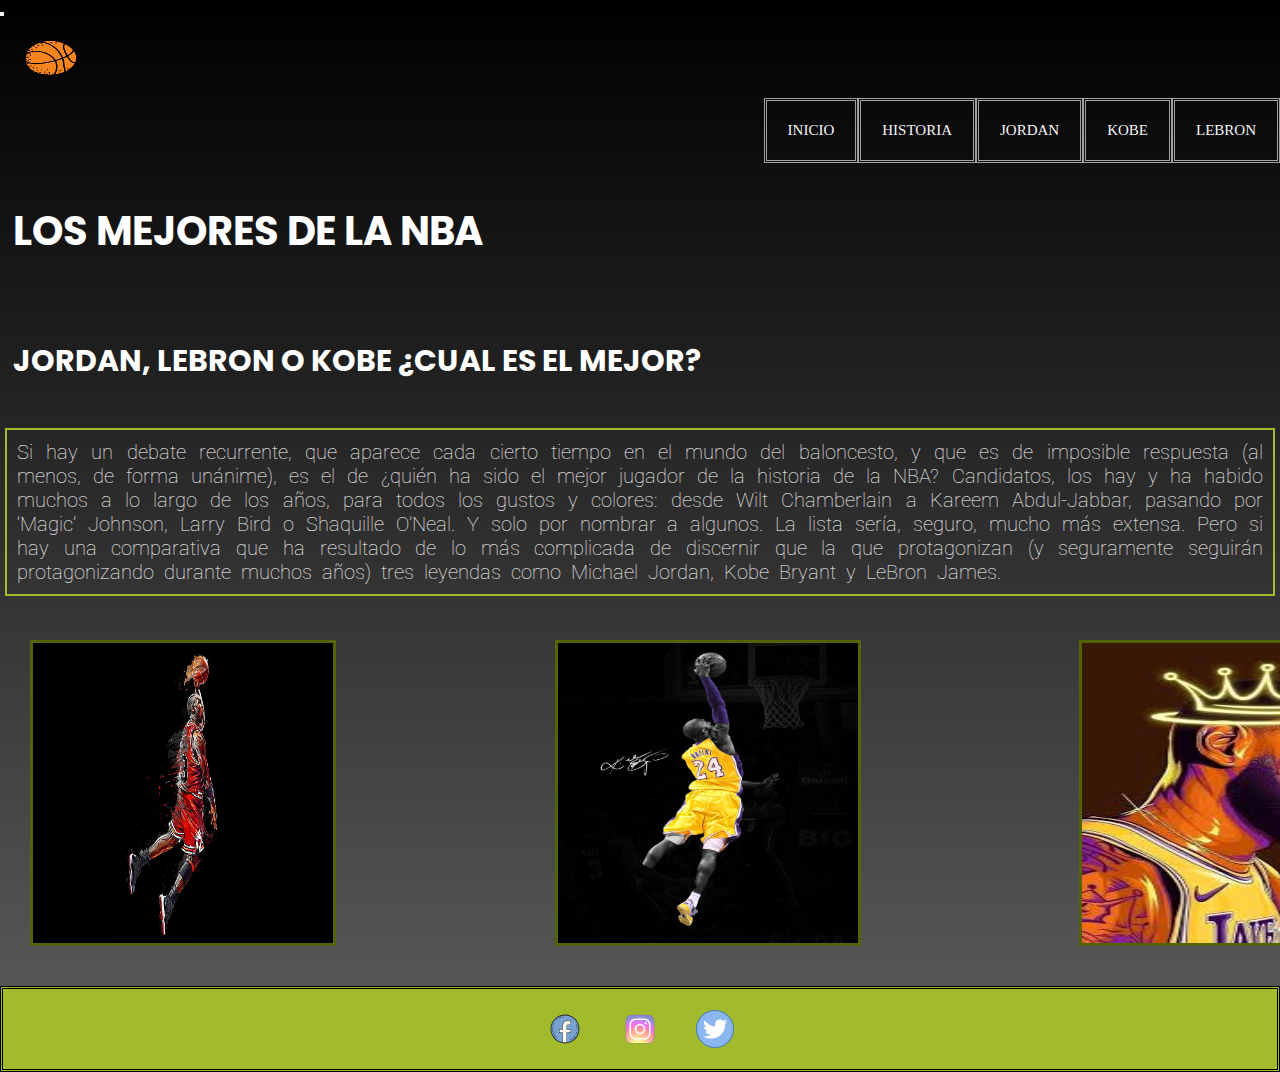
<file: proyectoMiguel/index.html>
<!DOCTYPE html>
<html lang="en">
<head>
    <meta charset="UTF-8">
    <meta http-equiv="X-UA-Compatible" content="IE=edge">
    <meta name="viewport" content="width=device-width, initial-scale=1.0">
    <meta name="description" content="Obseva las comparaciones entre los tres jugadores mas grandes que ha tenido el baloncesto estado unidense, algunos de sus logros y comparaciones"> 
    <meta name="keywords" content="NBA, lebron James,Michael Jordan, Kobe Brytan, Baloncesto,Mejor jugador,">
    <link href="https://cdn.jsdelivr.net/npm/bootstrap@5.3.0-alpha3/dist/css/bootstrap.min.css" rel="stylesheet" integrity="sha384-KK94CHFLLe+nY2dmCWGMq91rCGa5gtU4mk92HdvYe+M/SXH301p5ILy+dN9+nJOZ" crossorigin="anonymous">
    <link rel="stylesheet" href="./estilos/sass.css">
    <title>Legado NBA</title>
</head>
<body>
    <header>
        <nav class="navbar navbar-expand-lg navbar-light bg-light">
            <div class="container-fluid">
                <button class="navbar-toggler" type="button" data-bs-toggle="collapse"
                    data-bs-target="#navbarTogglerDemo03" aria-controls="navbarTogglerDemo03" aria-expanded="false"
                    aria-label="Toggle navigation">
                    <span class="navbar-toggler-icon"></span>
                </button>
                <a class="navbar-brand" href="#">
                    <img src="./imagenes/iconoBaloncesto.png" alt="" width="60" height="40">
                </a>
                <div class="collapse navbar-collapse" id="navbarTogglerDemo03">
                    <ul class="navbar-nav me-auto mb-2 mb-lg-0">
                        <li class="nav-item">
                            <a class="nav-link active" aria-current="page" href="./index.html">INICIO</a>
                        </li>
                        <li class="nav-item">
                            <a class="nav-link active" aria-current="page" href="./secciones/historia.html">HISTORIA</a>
                        </li>
                        <li class="nav-item">
                            <a class="nav-link active" aria-current="page" href="./secciones/jordan.html">JORDAN</a>
                        </li>
                        <li class="nav-item">
                            <a class="nav-link active" aria-current="page"
                                href="./secciones/kobe.html">KOBE</a>
                        </li>
                        <li class="nav-item">
                            <a class="nav-link active" aria-current="page" href="./secciones/lebron.html"> LEBRON</a>
                        </li>
                    </ul>
                </div>
            </div>
        </nav>
    </header>
    <main>
        <h1> LOS MEJORES DE LA NBA</h1> 
        <section>
            <h2>JORDAN, LEBRON O KOBE ¿CUAL ES EL MEJOR?</h2>
            <P class="texto">
            Si hay un debate recurrente, que aparece cada cierto tiempo en el mundo del baloncesto, y que es de imposible respuesta (al menos, de forma unánime), es el de ¿quién ha sido el mejor jugador de la historia de la NBA?
Candidatos, los hay y ha habido muchos a lo largo de los años, para todos los gustos y colores: desde Wilt Chamberlain a Kareem Abdul-Jabbar, pasando por ‘Magic’ Johnson, Larry Bird o Shaquille O’Neal.
Y solo por nombrar a algunos. La lista sería, seguro, mucho más extensa.
Pero si hay una comparativa que ha resultado de lo más complicada de discernir que la que protagonizan (y seguramente seguirán protagonizando durante muchos años) tres leyendas como Michael Jordan, Kobe Bryant y LeBron James.
            </p>
            <div class="imagenesLeyendas">
                
                <img class="leyendas" src="./imagenes/JordanLeyendas.jpg" alt="Michael Jordan con su particular forma de ataque al aro">
                <img class="leyendas" src="./imagenes/KobeLeyendas.jpg" alt="Kobe clavando el balon sobre lebron James">
                <img class="leyendas" src="./imagenes/LebronLeyendas.jpg" alt="Lebron James Sonrriendo con su uniforme de los lakers">
            </div>
        </section>
    </main>
        <footer>
            <div class="redes">
                <a target="_blank" href="https://web.facebook.com/miguel.montoya.188"><img src="./imagenes/faceboook.svg" alt="logo de facebook color negro "></a>
                <a target="_blank" href="https://www.instagram.com/miguelmontoyad/"><img src="./imagenes/instagram.svg" alt="logo original de la red social instagram"></a>
                <a target="_blank" href="https://twitter.com/MiguelM_AD"><img src="./imagenes/twiter.png" alt="logo original de la red social twiter"></a>
            </div>
        </footer>
    <script src="https://cdn.jsdelivr.net/npm/bootstrap@5.3.0-alpha3/dist/js/bootstrap.bundle.min.js" integrity="sha384-ENjdO4Dr2bkBIFxQpeoTz1HIcje39Wm4jDKdf19U8gI4ddQ3GYNS7NTKfAdVQSZe" crossorigin="anonymous"></script>
</body>
</html>
</file>
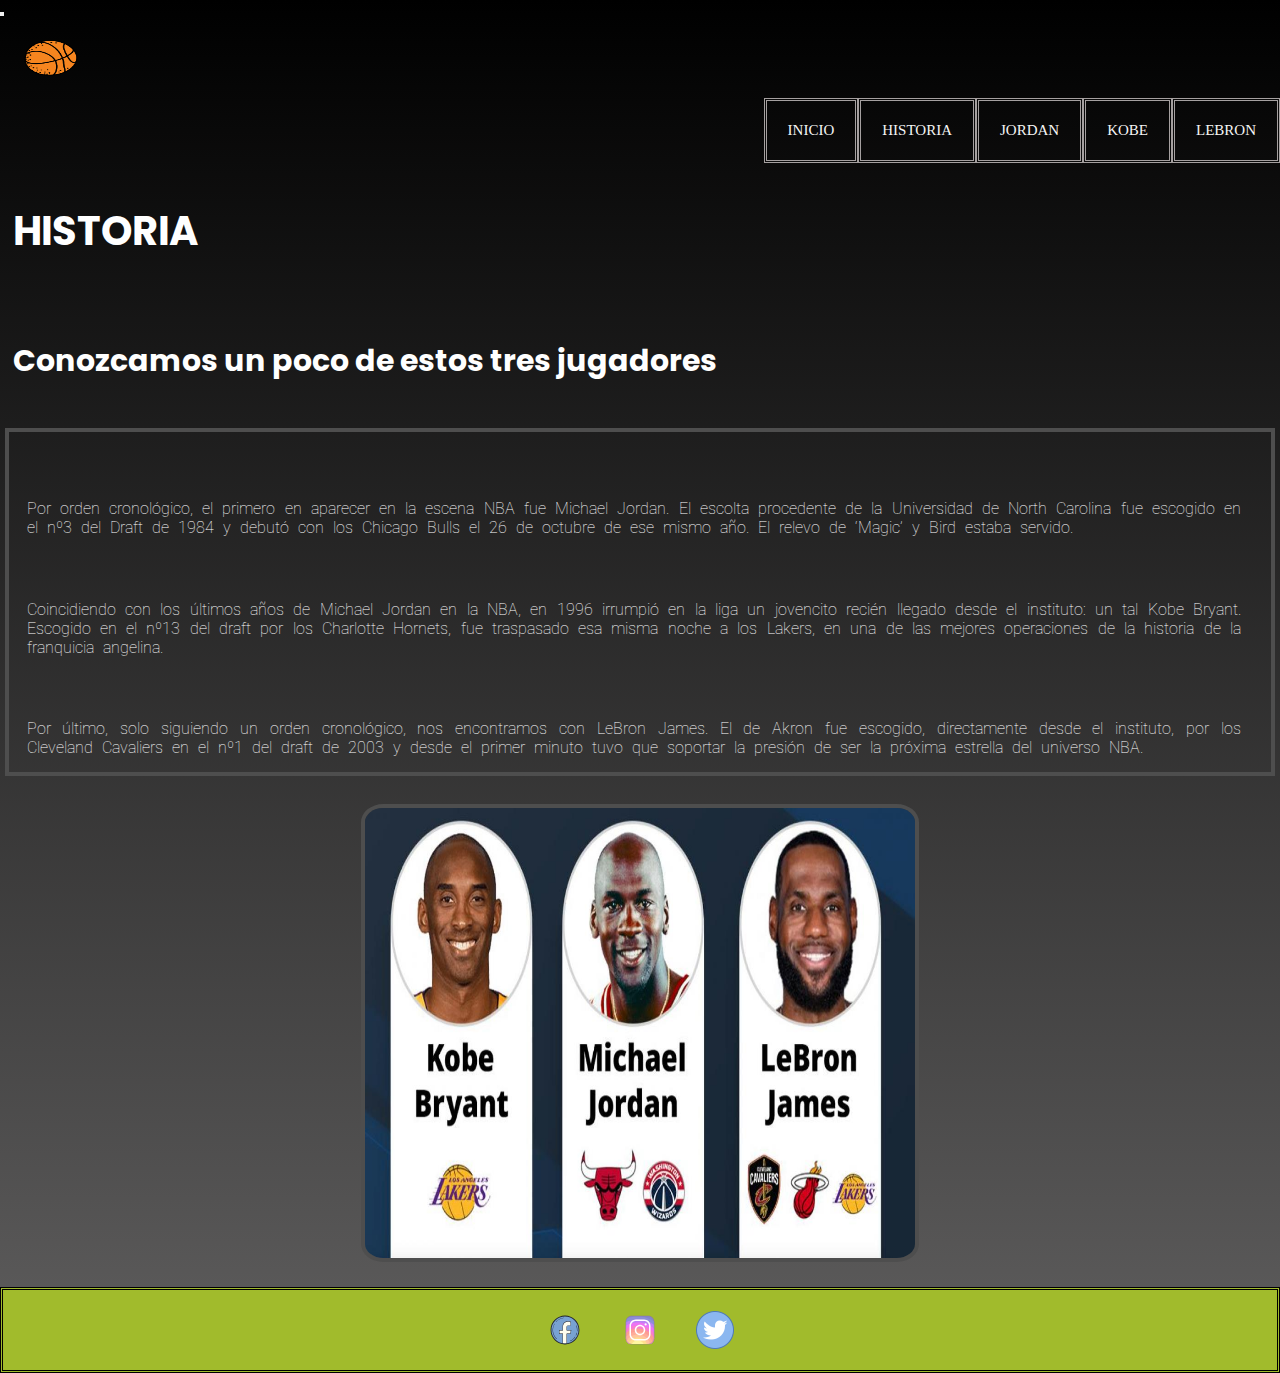
<file: proyectoMiguel/secciones/historia.html>
<!DOCTYPE html>
<html lang="en">
<head>
    <meta charset="UTF-8">
    <meta http-equiv="X-UA-Compatible" content="IE=edge">
    <meta name="viewport" content="width=device-width, initial-scale=1.0">
    <meta name="description" content="Algunas comparaciones de estros tres grandes jugadores de baloncesto NBA"> 
    <meta name="keywords" content="NBA, lebron James,Michael Jordan, Kobe Brytan, Baloncesto,Mejor jugador, comparacion, titulos, equipos,">
    <link href="https://cdn.jsdelivr.net/npm/bootstrap@5.0.2/dist/css/bootstrap.min.css" rel="stylesheet" integrity="sha384-EVSTQN3/azprG1Anm3QDgpJLIm9Nao0Yz1ztcQTwFspd3yD65VohhpuuCOmLASjC" crossorigin="anonymous">
    <link rel="stylesheet" href= "../estilos/sass.css">
    <title>Historia</title>
</head>
<body>
    <header>
        <nav class="navbar navbar-expand-lg navbar-light bg-light">
            <div class="container-fluid">
                <button class="navbar-toggler" type="button" data-bs-toggle="collapse"
                    data-bs-target="#navbarTogglerDemo03" aria-controls="navbarTogglerDemo03" aria-expanded="false"
                    aria-label="Toggle navigation">
                    <span class="navbar-toggler-icon"></span>
                </button>
                <a class="navbar-brand" href="#">
                    <img src="../imagenes/iconoBaloncesto.png" alt="" width="60" height="40">
                </a>
                <div class="collapse navbar-collapse" id="navbarTogglerDemo03">
                    <ul class="navbar-nav me-auto mb-2 mb-lg-0">
                        <li class="nav-item">
                            <a class="nav-link active" aria-current="page" href="../index.html">INICIO</a>
                        </li>
                        <li class="nav-item">
                            <a class="nav-link active" aria-current="page" href="./historia.html">HISTORIA</a>
                        </li>
                        <li class="nav-item">
                            <a class="nav-link active" aria-current="page" href="./jordan.html">JORDAN</a>
                        </li>
                        <li class="nav-item">
                            <a class="nav-link active" aria-current="page"
                                href="./kobe.html">KOBE</a>
                        </li>
                        <li class="nav-item">
                            <a class="nav-link active" aria-current="page" href="./lebron.html">
                            LEBRON</a>
                        </li>
                    </ul>
                </div>
            </div>
        </nav>
    </header>
        <main>
            <h1>HISTORIA</h1>
            <section>
                <h2>Conozcamos un poco de estos tres jugadores</h2>
            <section class="texto1">
                <p> Por orden cronológico, el primero en aparecer en la escena NBA fue Michael Jordan. El escolta procedente de la Universidad de North Carolina fue escogido en el nº3 del Draft de 1984 y debutó con los Chicago Bulls el 26 de octubre de ese mismo año. El relevo de ‘Magic’ y Bird estaba servido.</p>
                <p> Coincidiendo con los últimos años de Michael Jordan en la NBA, en 1996 irrumpió en la liga un jovencito recién llegado desde el instituto: un tal Kobe Bryant. Escogido en el nº13 del draft por los Charlotte Hornets, fue traspasado esa misma noche a los Lakers, en una de las mejores operaciones de la historia de la franquicia angelina.</p>
                <p> Por último, solo siguiendo un orden cronológico, nos encontramos con LeBron James. El de Akron fue escogido, directamente desde el instituto, por los Cleveland Cavaliers en el nº1 del draft de 2003 y desde el primer minuto tuvo que soportar la presión de ser la próxima estrella del universo NBA.</p>
            </section>
            <div class="imagenHistoria">
                <img class="equipo" src="../imagenes/equipos.jpeg" alt="muestra los equipos en donde jugo kobe bryant, michael jordan y lebron">
            </div>
        </main>
        <footer>
            <div class="redes">
                <a target="_blank" href="https://web.facebook.com/miguel.montoya.188"><img src="../imagenes/faceboook.svg" alt="logo de facebook color negro "></a>
                <a target="_blank" href="https://www.instagram.com/miguelmontoyad/"><img src="../imagenes/instagram.svg" alt="logo original de la red social instagram"></a>
                <a target="_blank" href="https://twitter.com/MiguelM_AD"><img src="../imagenes/twiter.png" alt="logo original de la red social twiter"></a>
                
            </div>
        </footer>
        <script src="https://cdn.jsdelivr.net/npm/bootstrap@5.3.0-alpha3/dist/js/bootstrap.bundle.min.js" integrity="sha384-ENjdO4Dr2bkBIFxQpeoTz1HIcje39Wm4jDKdf19U8gI4ddQ3GYNS7NTKfAdVQSZe" crossorigin="anonymous"></script>

</body>
</html>
</file>
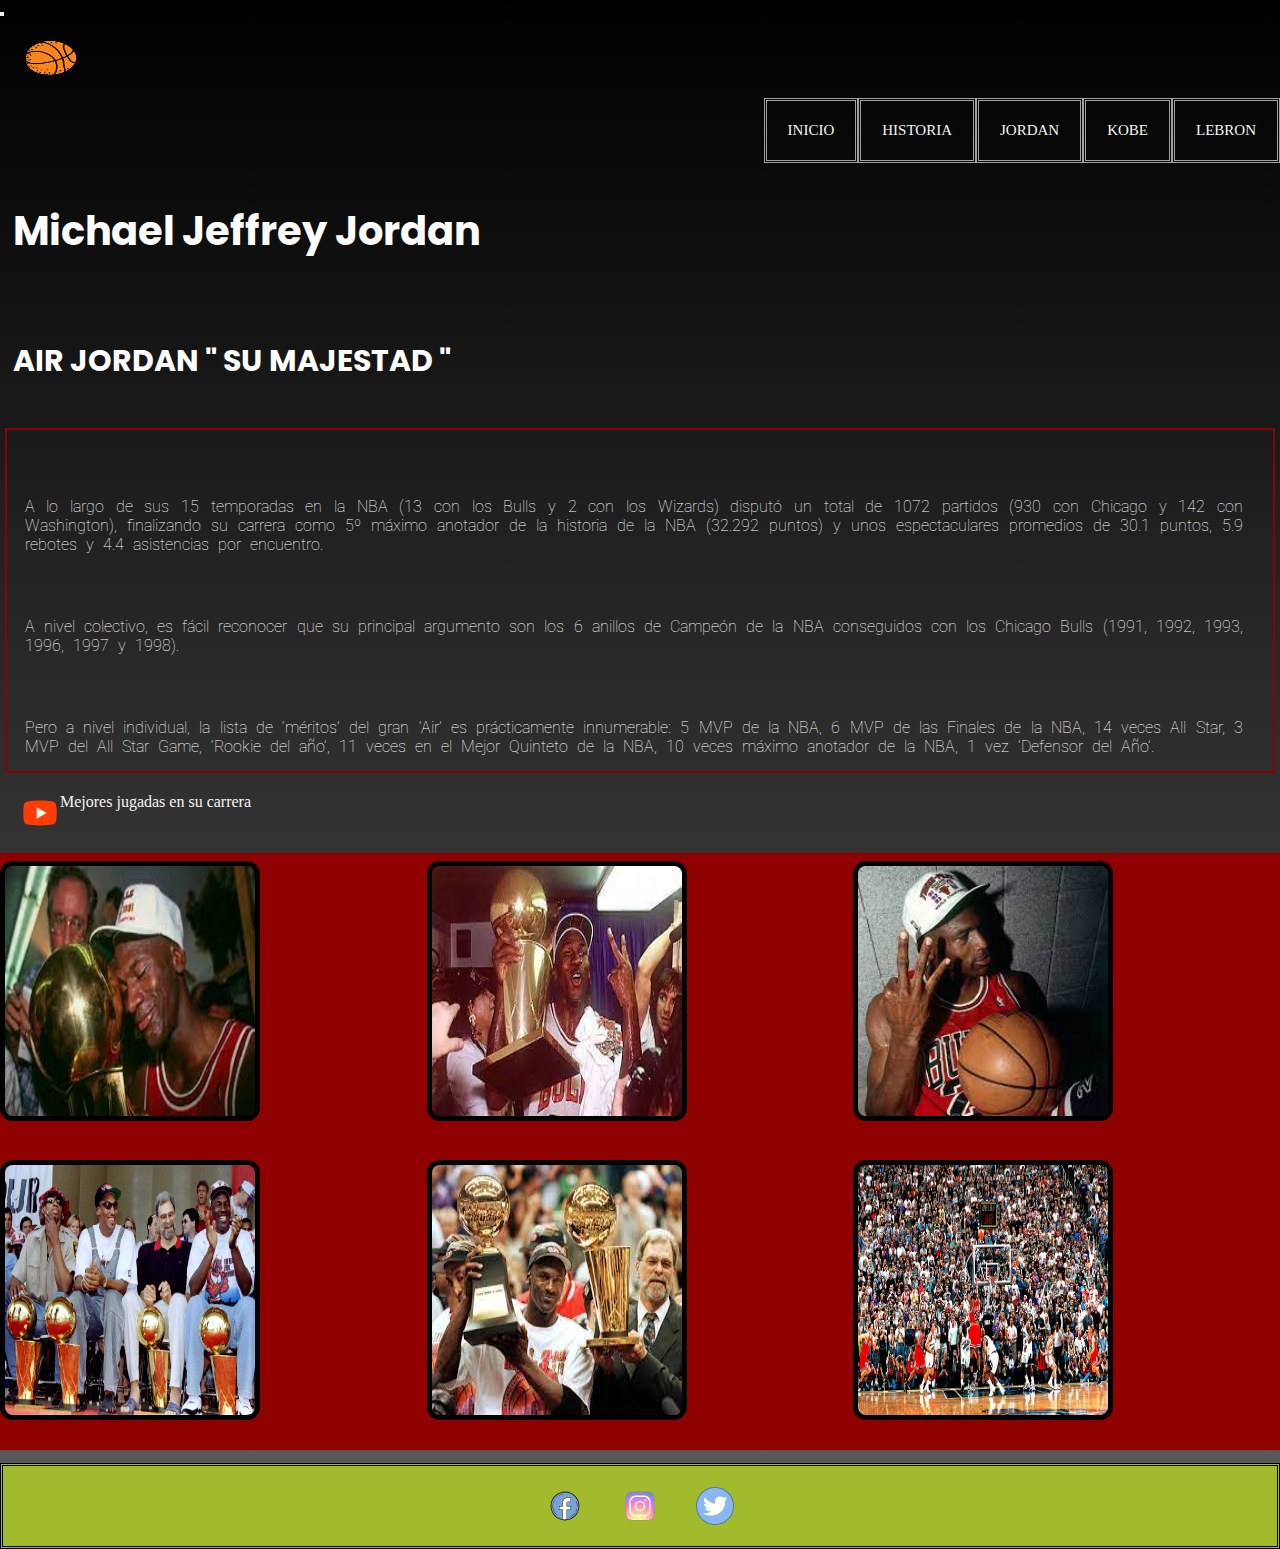
<file: proyectoMiguel/secciones/jordan.html>
<!DOCTYPE html>
<html lang="en">
<head>
    <meta charset="UTF-8">
    <meta http-equiv="X-UA-Compatible" content="IE=edge">
    <meta name="viewport" content="width=device-width, initial-scale=1.0">
    <meta name="description" content="para las anteriroes generaciones el mejor jugador de baloncesto debido a su gran mentalidad y sus triunfos consecutivos en un mismo equipo"> 
    <meta name="keywords" content="NBA, michael jordan,goat, campeonatos, chicago,bulls,Baloncesto,Mejor jugador,">
    <link href="https://cdn.jsdelivr.net/npm/bootstrap@5.0.2/dist/css/bootstrap.min.css" rel="stylesheet" integrity="sha384-EVSTQN3/azprG1Anm3QDgpJLIm9Nao0Yz1ztcQTwFspd3yD65VohhpuuCOmLASjC" crossorigin="anonymous">
    <link rel="stylesheet" href= "../estilos/sass.css">
    <title>Michael Jordan</title>
</head>
<body>
    <header>
        <nav class="navbar navbar-expand-lg navbar-light bg-light">
            <div class="container-fluid">
                <button class="navbar-toggler" type="button" data-bs-toggle="collapse"
                    data-bs-target="#navbarTogglerDemo03" aria-controls="navbarTogglerDemo03" aria-expanded="false"
                    aria-label="Toggle navigation">
                    <span class="navbar-toggler-icon"></span>
                </button>
                <a class="navbar-brand" href="#">
                    <img src="../imagenes/iconoBaloncesto.png" alt="" width="60" height="40">
                </a>
                <div class="collapse navbar-collapse" id="navbarTogglerDemo03">
                    <ul class="navbar-nav me-auto mb-2 mb-lg-0">
                        <li class="nav-item">
                            <a class="nav-link active" aria-current="page" href="../index.html">INICIO</a>
                        </li>
                        <li class="nav-item">
                            <a class="nav-link active" aria-current="page" href="./historia.html">HISTORIA</a>
                        </li>
                        <li class="nav-item">
                            <a class="nav-link active" aria-current="page" href="./jordan.html">JORDAN</a>
                        </li>
                        <li class="nav-item">
                            <a class="nav-link active" aria-current="page"
                                href="./kobe.html">KOBE</a>
                        </li>
                        <li class="nav-item">
                            <a class="nav-link active" aria-current="page" href="./lebron.html">
                            LEBRON</a>
                        </li>
                    </ul>
                </div>
            </div>
        </nav>
    </header>
        <main>
            <h1>Michael Jeffrey Jordan</h1>
            <section>
                <h2>AIR JORDAN " SU MAJESTAD " </h2>
            <section class="texto2">
                <p> A lo largo de sus 15 temporadas en la NBA (13 con los Bulls y 2 con los Wizards) disputó un total de 1072 partidos (930 con Chicago y 142 con Washington), finalizando su carrera como 5º máximo anotador de la historia de la NBA (32.292 puntos) y unos espectaculares promedios de 30.1 puntos, 5.9 rebotes y 4.4 asistencias por encuentro.</p>
                <p> A nivel colectivo, es fácil reconocer que su principal argumento son los 6 anillos de Campeón de la NBA conseguidos con los Chicago Bulls (1991, 1992, 1993, 1996, 1997 y 1998).</p>
                <p> Pero a nivel individual, la lista de ‘méritos’ del gran ‘Air’ es prácticamente innumerable: 5 MVP de la NBA, 6 MVP de las Finales de la NBA, 14 veces All Star, 3 MVP del All Star Game, ‘Rookie del año’, 11 veces en el Mejor Quinteto de la NBA, 10 veces máximo anotador de la NBA, 1 vez ‘Defensor del Año’.</p>
            </section>
            <div class="mejoresJugadasMJ">
                <a target="_blank" href="https://youtu.be/PBsTNzgqsiQ"><img src="../imagenes/youtobe.svg" alt="logo de youtube"> Mejores jugadas en su carrera </a>
            </div>
        </main>
            <div class="imagenesJordan">  
                <img class="jordan" src="../imagenes/primerCampeonaato.jpg" alt="Michael jordan con el unfirome de los chicago bulls en su primer campeonato">
                <img class="jordan" src="../imagenes/segundoCampeonato.jpg" alt="Michael jordan con el unfirome de los chicago bulls con su segundo campeonato">
                <img class="jordan" src="../imagenes/tercerCampeonato.jpg" alt="Michael jordan con el unfirome de los chicago bulls con su tercer campeonato">
                <img class="jordan" src="../imagenes/cuartocampeonato.jpg" alt="Michael jordan con el unfirome de los chicago bulls con su cuarto campeonato">
                <img class="jordan" src="../imagenes/quintoCampeonato.jpg" alt="Michael jordan con el unfirome de los chicago bulls con su quinto campeonato">
                <img class="jordan" src="../imagenes/sextoCampeonato.jpg" alt="Michael jordan con el unfirome de los chicago bulls con su sexto campeonato">
            </div>
        <footer>
            <div class="redes">
                <a target="_blank" href="https://web.facebook.com/miguel.montoya.188"><img src="../imagenes/faceboook.svg" alt="logo de facebook color negro "></a>
                <a target="_blank" href="https://www.instagram.com/miguelmontoyad/"><img src="../imagenes/instagram.svg" alt="logo original de la red social instagram"></a>
                <a target="_blank" href="https://twitter.com/MiguelM_AD"><img src="../imagenes/twiter.png" alt="logo original de la red social twiter"></a>
                
            </div>
        </footer>
        <script src="https://cdn.jsdelivr.net/npm/bootstrap@5.3.0-alpha3/dist/js/bootstrap.bundle.min.js" integrity="sha384-ENjdO4Dr2bkBIFxQpeoTz1HIcje39Wm4jDKdf19U8gI4ddQ3GYNS7NTKfAdVQSZe" crossorigin="anonymous"></script>

</body>
</html>
</file>
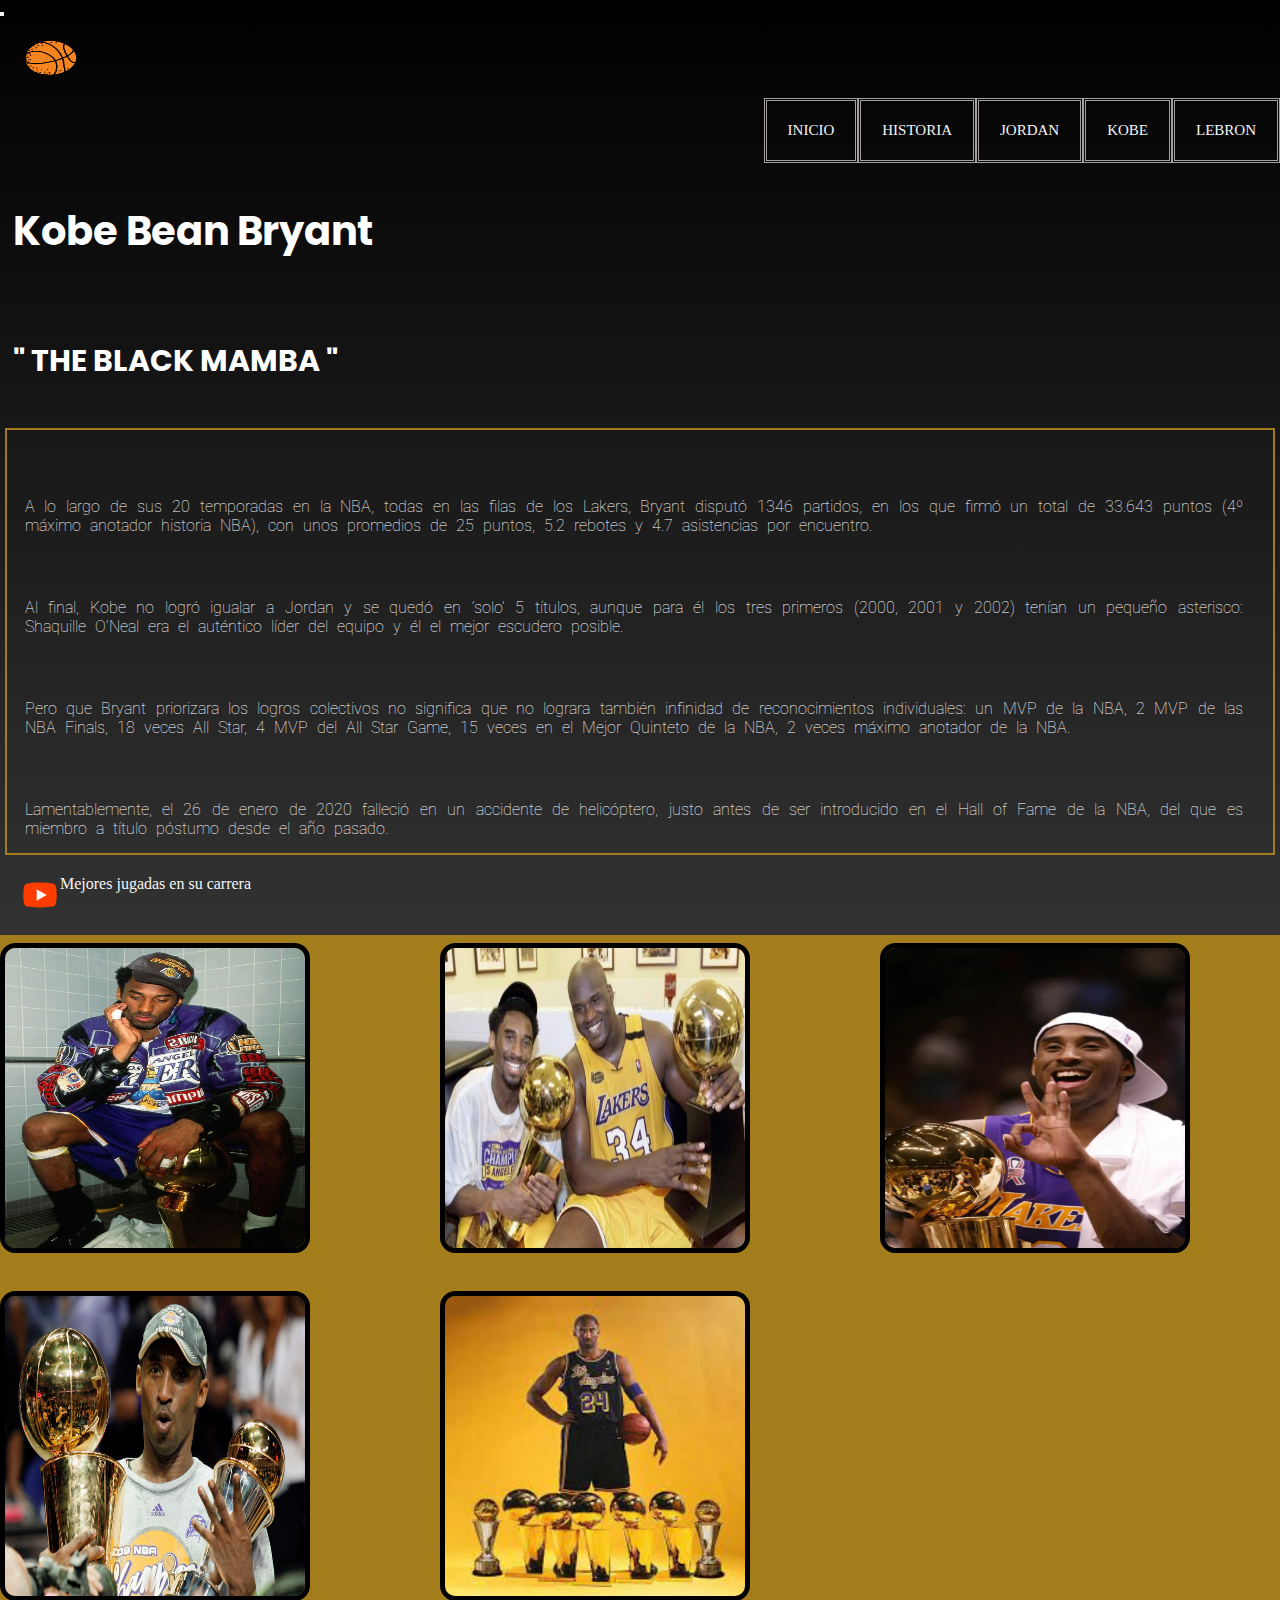
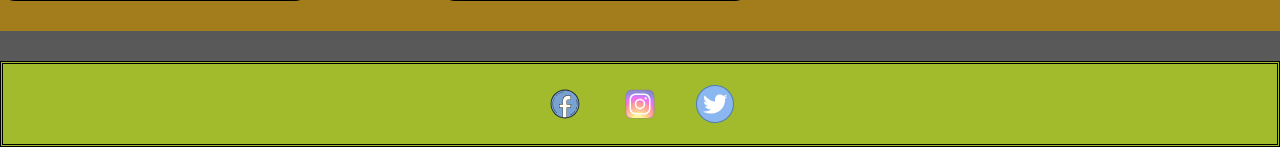
<file: proyectoMiguel/secciones/kobe.html>
<!DOCTYPE html>
<html lang="en">
<head>
    <meta charset="UTF-8">
    <meta http-equiv="X-UA-Compatible" content="IE=edge">
    <meta name="viewport" content="width=device-width, initial-scale=1.0">
    <meta name="description" content="Kobe Brytan desde su grandioso inicio de la NBA hasta su triste partida de este mundo"> 
    <meta name="keywords" content="NBA, Kobe Brytan, accidente. helicoptero, lakers">
    <link href="https://cdn.jsdelivr.net/npm/bootstrap@5.0.2/dist/css/bootstrap.min.css" rel="stylesheet" integrity="sha384-EVSTQN3/azprG1Anm3QDgpJLIm9Nao0Yz1ztcQTwFspd3yD65VohhpuuCOmLASjC" crossorigin="anonymous">
    <link rel="stylesheet" href= "../estilos/sass.css">
    <title>Kobe</title>
</head>
<body>
    <header>
        <nav class="navbar navbar-expand-lg navbar-light bg-light">
            <div class="container-fluid">
                <button class="navbar-toggler" type="button" data-bs-toggle="collapse"
                    data-bs-target="#navbarTogglerDemo03" aria-controls="navbarTogglerDemo03" aria-expanded="false"
                    aria-label="Toggle navigation">
                    <span class="navbar-toggler-icon"></span>
                </button>
                <a class="navbar-brand" href="#">
                    <img src="../imagenes/iconoBaloncesto.png" alt="" width="60" height="40">
                </a>
                <div class="collapse navbar-collapse" id="navbarTogglerDemo03">
                    <ul class="navbar-nav me-auto mb-2 mb-lg-0">
                        <li class="nav-item">
                            <a class="nav-link active" aria-current="page" href="../index.html">INICIO</a>
                        </li>
                        <li class="nav-item">
                            <a class="nav-link active" aria-current="page" href="./historia.html">HISTORIA</a>
                        </li>
                        <li class="nav-item">
                            <a class="nav-link active" aria-current="page" href="./jordan.html">JORDAN</a>
                        </li>
                        <li class="nav-item">
                            <a class="nav-link active" aria-current="page"
                                href="./kobe.html">KOBE</a>
                        </li>
                        <li class="nav-item">
                            <a class="nav-link active" aria-current="page" href="./lebron.html">
                            LEBRON</a>
                        </li>
                    </ul>
                </div>
            </div>
        </nav>
    </header>
        <main>
            <h1>Kobe Bean Bryant</h1>
            <section>
                <h2>" THE BLACK MAMBA " </h2>
            </section>
            <section class="texto3">
                <p> A lo largo de sus 20 temporadas en la NBA, todas en las filas de los Lakers, Bryant disputó 1346 partidos, en los que firmó un total de 33.643 puntos (4º máximo anotador historia NBA), con unos promedios de 25 puntos, 5.2 rebotes y 4.7 asistencias por encuentro.</p>
                <p> Al final, Kobe no logró igualar a Jordan y se quedó en ‘solo’ 5 títulos, aunque para él los tres primeros (2000, 2001 y 2002) tenían un pequeño asterisco: Shaquille O’Neal era el auténtico líder del equipo y él el mejor escudero posible.</p>
                <p> Pero que Bryant priorizara los logros colectivos no significa que no lograra también infinidad de reconocimientos individuales: un MVP de la NBA, 2 MVP de las NBA Finals, 18 veces All Star, 4 MVP del All Star Game, 15 veces en el Mejor Quinteto de la NBA, 2 veces máximo anotador de la NBA.</p>
                <p>Lamentablemente, el 26 de enero de 2020 falleció en un accidente de helicóptero, justo antes de ser introducido en el Hall of Fame de la NBA, del que es miembro a título póstumo desde el año pasado.</p>
            </section>
            <div class="mejoresJugadasKobe">
                <a target="_blank" href="https://youtu.be/jhyANGHDDH8"><img src="../imagenes/youtobe.svg" alt="logo de youtube"> Mejores jugadas en su carrera </a>
            </div>
        </main>
            <div class="imagenesKobe">
                <img class="kobe" src="../imagenes/kobePimerTitulo.jpg" alt="Kobe bryant con una chauqeta morada de los lakers y su primer titulo NBA">
                <img class="kobe" src="../imagenes/KobeSegundoCampeonato.jpg" alt="Kobe Bryan y Shaquille O’Neal con los dos campeonatos de la NBA">
                <img class="kobe" src="../imagenes/KobeTercerCampeonato.jpg" alt="Kobe Bryant con el unfiorme morado de los lakers y su tercer titulo NBA logrado en tres temporadas seguidas">
                <img class="kobe" src="../imagenes/KobeCuartoCampeonato.jpg" alt="Kobe Bryant con su camisa blanca de campeon y logrando su cuarto titulo NBA despues de algunos años">
                <img class="kobe" src="../imagenes/KobeQuintoCampeonato.jpeg" alt="Kobe Brytan con sus titulos mas importantes, los cinco campeonatos de la NBA y sus dos premios de MVP">
            </div>
        <footer>
            <div class="redes">
                <a target="_blank" href="https://web.facebook.com/miguel.montoya.188"><img src="../imagenes/faceboook.svg" alt="logo de facebook color negro "></a>
                <a target="_blank" href="https://www.instagram.com/miguelmontoyad/"><img src="../imagenes/instagram.svg" alt="logo original de la red social instagram"></a>
                <a target="_blank" href="https://twitter.com/MiguelM_AD"><img src="../imagenes/twiter.png" alt="logo original de la red social twiter"></a>
                
            </div>
        </footer>
        <script src="https://cdn.jsdelivr.net/npm/bootstrap@5.3.0-alpha3/dist/js/bootstrap.bundle.min.js" integrity="sha384-ENjdO4Dr2bkBIFxQpeoTz1HIcje39Wm4jDKdf19U8gI4ddQ3GYNS7NTKfAdVQSZe" crossorigin="anonymous"></script>

</body>
</html>
</file>
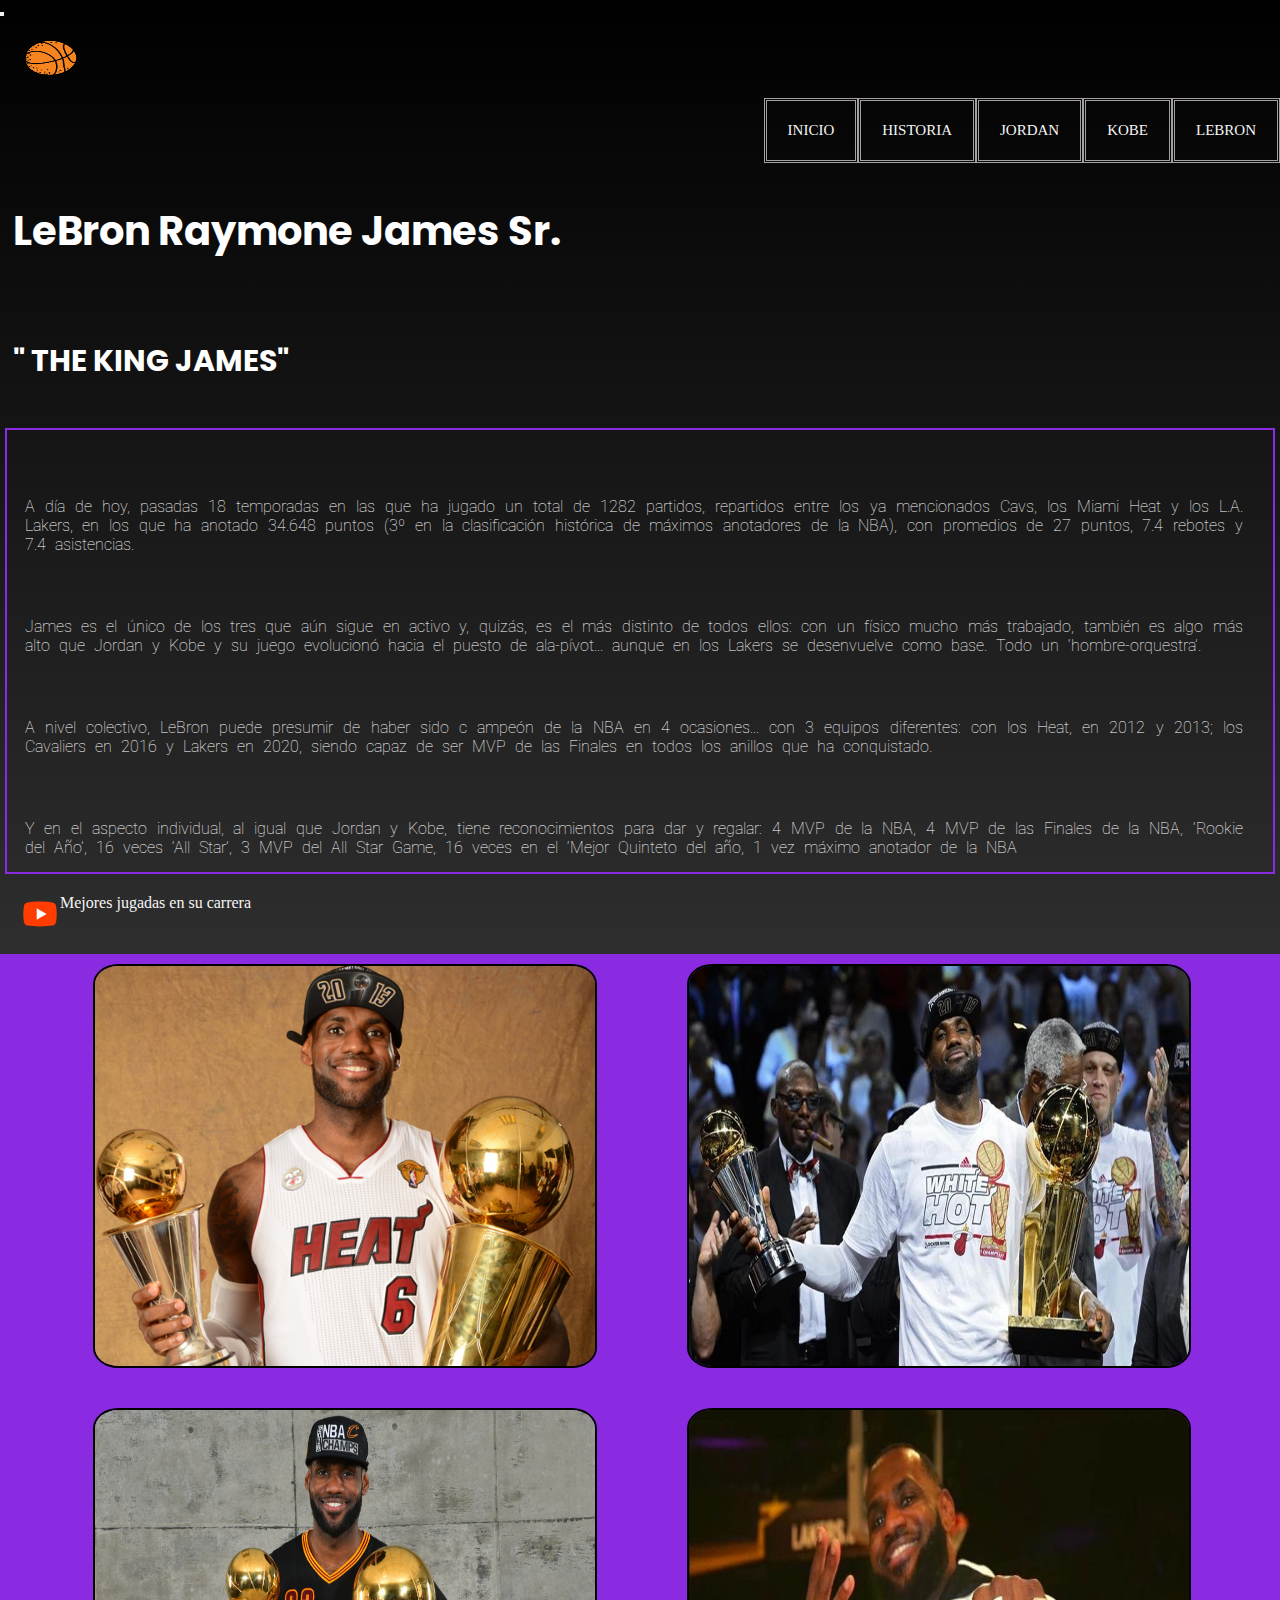
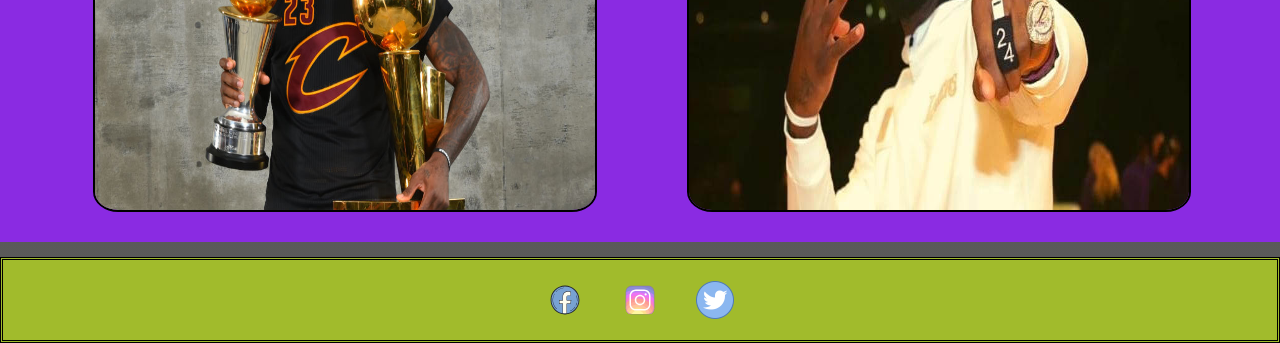
<file: proyectoMiguel/secciones/lebron.html>
<!DOCTYPE html>
<html lang="en">
<head>
    <meta charset="UTF-8">
    <meta http-equiv="X-UA-Compatible" content="IE=edge">
    <meta name="viewport" content="width=device-width, initial-scale=1.0">
    <meta name="description" content="para la generacion actual el mejor jugador de baloincesto de todos los tiempos y el atleta mas completo de la historia del deporte"> 
    <meta name="keywords" content=" nba,goat,lebron james,cleveland,lakers,heat ">
    <link href="https://cdn.jsdelivr.net/npm/bootstrap@5.0.2/dist/css/bootstrap.min.css" rel="stylesheet" integrity="sha384-EVSTQN3/azprG1Anm3QDgpJLIm9Nao0Yz1ztcQTwFspd3yD65VohhpuuCOmLASjC" crossorigin="anonymous">
    <link rel="stylesheet" href= "../estilos/sass.css">
    <title>Lebron James</title>
</head>
<body>
    <header>
        <nav class="navbar navbar-expand-lg navbar-light bg-light">
            <div class="container-fluid">
                <button class="navbar-toggler" type="button" data-bs-toggle="collapse"
                    data-bs-target="#navbarTogglerDemo03" aria-controls="navbarTogglerDemo03" aria-expanded="false"
                    aria-label="Toggle navigation">
                    <span class="navbar-toggler-icon"></span>
                </button>
                <a class="navbar-brand" href="#">
                    <img src="../imagenes/iconoBaloncesto.png" alt="" width="60" height="40">
                </a>
                <div class="collapse navbar-collapse" id="navbarTogglerDemo03">
                    <ul class="navbar-nav me-auto mb-2 mb-lg-0">
                        <li class="nav-item">
                            <a class="nav-link active" aria-current="page" href="../index.html">INICIO</a>
                        </li>
                        <li class="nav-item">
                            <a class="nav-link active" aria-current="page" href="./historia.html">HISTORIA</a>
                        </li>
                        <li class="nav-item">
                            <a class="nav-link active" aria-current="page" href="./jordan.html">JORDAN</a>
                        </li>
                        <li class="nav-item">
                            <a class="nav-link active" aria-current="page"
                                href="./kobe.html">KOBE</a>
                        </li>
                        <li class="nav-item">
                            <a class="nav-link active" aria-current="page" href="./lebron.html">
                            LEBRON</a>
                        </li>
                    </ul>
                </div>
            </div>
        </nav>
    </header>
        <main>
            <h1>LeBron Raymone James Sr.</h1>
            <section>
                <h2> " THE KING JAMES" </h2>
            <section class="texto4">
                <p> A día de hoy, pasadas 18 temporadas en las que ha jugado un total de 1282 partidos, repartidos entre los ya mencionados Cavs, los Miami Heat y los L.A. Lakers, en los que ha anotado 34.648 puntos (3º en la clasificación histórica de máximos anotadores de la NBA), con promedios de 27 puntos, 7.4 rebotes y 7.4 asistencias.</p>
                <p>James es el único de los tres que aún sigue en activo y, quizás, es el más distinto de todos ellos: con un físico mucho más trabajado, también es algo más alto que Jordan y Kobe y su juego evolucionó hacia el puesto de ala-pívot... aunque en los Lakers se desenvuelve como base. Todo un ‘hombre-orquestra’.</p>
                <p>A nivel colectivo, LeBron puede presumir de haber sido c ampeón de la NBA en 4 ocasiones... con 3 equipos diferentes: con los Heat, en 2012 y 2013; los Cavaliers en 2016 y Lakers en 2020, siendo capaz de ser MVP de las Finales en todos los anillos que ha conquistado. </p>
                <P>Y en el aspecto individual, al igual que Jordan y Kobe, tiene reconocimientos para dar y regalar: 4 MVP de la NBA, 4 MVP de las Finales de la NBA, ‘Rookie del Año’, 16 veces ‘All Star’, 3 MVP del All Star Game, 16 veces en el ‘Mejor Quinteto del año, 1 vez máximo anotador de la NBA</P>
            </section>
            <div class="mejoresJugadasLebron">
                <a target="_blank" href="https://youtu.be/VHCUs4kK78Y"><img src="../imagenes/youtobe.svg" alt="logo de youtube"> Mejores jugadas en su carrera </a>
            </div>
        </main>
        <div class="imagenesLebron">
            <img class="lebron" src="../imagenes/lebronJamesPrimerCampeonato.jpeg" alt="Lebron james con su primer anillo ganado en el Miami Heat y su premio al mejor jugador de las finales">
            <img class="lebron" src="../imagenes/lebronJamesSegundoCampeonato.jpg" alt="Leborn james con su segundo campeonato en el equipo de miami y su segundo premio de mvp de finales">
            <img class="lebron" src="../imagenes/lebonJamesTercerCampeonato.jpg" alt="Leborn james con su tercer titulo esta vez con su equipo natal los cavaliers ">
            <img class="lebron" src="../imagenes/lebronJamesCuartoCampeonato.jpg" alt="Lebron james con su ultimo titulo consegui hasta ahora con la gran franquicia de los angeles Los Lakers">
        </div>
        <footer>
            <div class="redes">
                <a target="_blank" href="https://web.facebook.com/miguel.montoya.188"><img src="../imagenes/faceboook.svg" alt="logo de facebook color negro "></a>
                <a target="_blank" href="https://www.instagram.com/miguelmontoyad/"><img src="../imagenes/instagram.svg" alt="logo original de la red social instagram"></a>
                <a target="_blank" href="https://twitter.com/MiguelM_AD"><img src="../imagenes/twiter.png" alt="logo original de la red social twiter"></a>
                
            </div>
        </footer>
        <script src="https://cdn.jsdelivr.net/npm/bootstrap@5.3.0-alpha3/dist/js/bootstrap.bundle.min.js" integrity="sha384-ENjdO4Dr2bkBIFxQpeoTz1HIcje39Wm4jDKdf19U8gI4ddQ3GYNS7NTKfAdVQSZe" crossorigin="anonymous"></script>

</body>
</html>
</file>
<file: proyectoMiguel/estilos/sass.css>
@import url("https://fonts.googleapis.com/css2?family=Poppins:ital@0;1&family=Roboto:ital@0;1&display=swap");
* {
  padding: 0;
  margin: 0;
}

body {
  background-image: linear-gradient(black, rgb(95, 94, 94));
}

ul li {
  list-style-type: none;
  display: flex;
  flex-direction: column;
  border: 3px double rgb(165, 160, 160);
  padding: 1px;
  font-size: 15px;
}

ul li:hover {
  transform: translate(5px, 5px);
}

h1 {
  color: white;
  font-family: "Poppins", sans-serif;
  font-size: 25px;
  display: flex;
  justify-content: flex-start;
  padding-top: 1%;
  padding-bottom: 1%;
  padding-left: 1%;
  font-weight: bolder;
}

a {
  text-decoration: none;
  color: whitesmoke;
  padding: 10px;
  display: flex;
}

h2 {
  font-family: "Poppins", sans-serif;
  font-weight: bolder;
  color: white;
  font-size: 20px;
  padding-top: 1%;
  padding-bottom: 1%;
  padding-left: 1%;
  display: flex;
  margin-bottom: 5px;
  font-weight: bolder;
}

p {
  color: white;
  font-size: 14px;
  font-weight: lighter;
  word-spacing: 3px;
  padding-left: 3%;
  padding-right: 5%;
  font-family: "Roboto", sans-serif;
  display: grid;
  margin-top: 5%;
  margin-bottom: 5px;
  font-weight: lighter;
  text-align: justify;
}

footer {
  background-color: rgb(161, 187, 44);
  border: double;
}
footer .redes {
  display: flex;
  flex-direction: row;
  justify-content: center;
  align-items: center;
}
footer .redes:hover {
  transform: scale(1.5);
}

@media (max-width: 499px) {
  header .menu {
    background-color: rgb(83, 100, 6);
    margin-bottom: 15px;
  }
  main .texto {
    border: 2px solid rgb(161, 187, 44);
    padding: 10px;
    margin-left: 5px;
    margin-right: 5px;
    padding-left: 10px;
    padding-right: 10px;
  }
  main .texto:hover {
    transform: translate(2px, 2px);
  }
  .imagenesLeyendas {
    display: grid;
    gap: 1%;
    padding: 10px;
    justify-content: center;
    margin-top: 10px;
  }
  .imagenesLeyendas .leyendas {
    border: solid rgb(83, 100, 6);
    margin-bottom: 10px;
    margin-top: 1%;
    height: 200px;
    width: 200px;
  }
}
@media (min-width: 500px) {
  header .menu {
    background-color: rgb(83, 100, 6);
    margin-bottom: 15px;
    display: flex;
    flex-direction: row;
    justify-content: space-around;
  }
  .imagenesLeyendas {
    display: grid;
    grid-template-columns: 33% 33% 33%;
    gap: 3%;
    padding: 15px;
    justify-content: space-between;
    margin-top: 10px;
  }
  .imagenesLeyendas .leyendas {
    border: solid rgb(83, 100, 6);
    margin-bottom: 10px;
    margin-top: 1%;
    height: 150px;
    width: 150px;
  }
  main .texto {
    border: 2px solid rgb(161, 187, 44);
    padding: 10px;
    margin-left: 5px;
    margin-right: 5px;
    padding-left: 10px;
    padding-right: 10px;
  }
  main .texto:hover {
    transform: translate(2px, 2px);
  }
}
@media (min-width: 1024px) {
  header .menu {
    background-color: rgb(83, 100, 6);
    margin-bottom: 5px;
    display: flex;
    flex-direction: row;
    justify-content: space-around;
  }
  main .texto {
    border: 2px solid rgb(161, 187, 44);
    padding: 10px;
    margin-left: 5px;
    margin-right: 5px;
    padding-left: 10px;
    padding-right: 10px;
    font-size: 20px;
    margin-top: 2px;
  }
  main .texto:hover {
    transform: translate(2px, 2px);
  }
  .imagenesLeyendas {
    display: grid;
    grid-template-columns: 33% 33% 33%;
    gap: 10%;
    padding: 30px;
    justify-content: space-between;
    margin-top: 10px;
  }
  .imagenesLeyendas .leyendas {
    border: solid rgb(83, 100, 6);
    margin-bottom: 10px;
    margin-top: 1%;
    height: 300px;
    width: 300px;
  }
}
@media (max-width: 499px) {
  header .menu1 {
    font-family: "Roboto", sans-serif;
    background-color: rgb(78, 78, 78);
    display: flex;
    flex-direction: column;
    justify-content: space-around;
    margin-bottom: 15px;
  }
  main .texto1 {
    border: 2px solid rgb(78, 78, 78);
    padding: 5px;
    margin-left: 5px;
    margin-right: 5px;
  }
  main .texto1:hover {
    transform: translate(2px, 2px);
  }
  .imagenHistoria {
    display: flex;
    justify-content: center;
    margin-top: 20px;
    margin-bottom: 15px;
  }
  .imagenHistoria .equipo {
    border: solid 4px rgb(78, 78, 78);
    border-radius: 4%;
    margin-bottom: 10px;
    margin-top: 1%;
    width: 350px;
    height: 250px;
  }
}
@media (min-width: 500px) {
  header .menu1 {
    font-family: "Roboto", sans-serif;
    background-color: rgb(78, 78, 78);
    display: flex;
    flex-direction: row;
    justify-content: space-around;
    margin-bottom: 15px;
  }
  main .texto1 {
    border: 2px solid rgb(78, 78, 78);
    padding: 5px;
    margin-left: 5px;
    margin-right: 5px;
  }
  main .texto1:hover {
    transform: translate(2px, 2px);
  }
  .imagenHistoria {
    display: flex;
    justify-content: center;
    margin-top: 15px;
    margin-bottom: 15px;
  }
  .equipo {
    border: solid 4px rgb(78, 78, 78);
    border-radius: 4%;
    margin-bottom: 10px;
    margin-top: 1%;
    width: 450px;
    height: 350px;
  }
}
@media (min-width: 1024px) {
  header .menu1 {
    font-family: "Roboto", sans-serif;
    background-color: rgb(78, 78, 78);
    display: flex;
    flex-direction: row;
    justify-content: end;
    margin-bottom: 15px;
  }
  main .texto1 {
    border: 4px solid rgb(78, 78, 78);
    margin-left: 5px;
    margin-right: 5px;
    font-size: 50px;
  }
  main .texto1:hover {
    transform: translate(2px, 2px);
  }
  .imagenHistoria {
    display: flex;
    justify-content: center;
    margin-top: 15px;
    margin-bottom: 15px;
  }
  .imagenHistoria .equipo {
    border: solid 4px rgb(78, 78, 78);
    border-radius: 4%;
    margin-bottom: 10px;
    margin-top: 1%;
    width: 550px;
    height: 450px;
  }
}
@media (max-width: 499px) {
  header .menu2 {
    font-family: "Roboto", sans-serif;
    background-color: rgb(134, 4, 4);
    display: flex;
    flex-direction: column;
    margin-bottom: 15px;
  }
  main .texto2 {
    border: 2px solid rgb(134, 4, 4);
    padding: 5px;
    margin-right: 5px;
    margin-left: 5px;
  }
  main .texto2:hover {
    transform: translate(2px, 2px);
  }
  main .mejoresJugadasMJ:hover {
    transform: translate(30px);
  }
  .imagenesJordan {
    background: rgb(134, 4, 4);
    display: grid;
    flex-direction: column;
    align-items: center;
    grid-template-columns: 50% 50%;
    margin-bottom: 1%;
    padding-left: 10PX;
    padding-top: 2%;
  }
  .imagenesJordan .jordan {
    border-radius: 5%;
    border: solid 2px black;
    margin-bottom: 10px;
    margin-top: 1%;
    width: 100px;
    height: 100px;
  }
}
@media (min-width: 500px) {
  header .menu2 {
    font-family: "Roboto", sans-serif;
    background-color: rgb(134, 4, 4);
    display: flex;
    justify-content: space-around;
    margin-bottom: 15px;
  }
  main .texto2 {
    border: 2px solid rgb(134, 4, 4);
    padding: 5px;
    margin-right: 5px;
    margin-left: 5px;
  }
  main .texto2:hover {
    transform: translate(2px, 2px);
  }
  main .mejoresJugadasMJ:hover {
    transform: translate(30px);
  }
  .imagenesJordan {
    background: rgb(143, 1, 1);
    display: grid;
    grid-template-columns: 1fr 1fr 1fr;
    justify-content: space-between;
    margin-bottom: 1%;
  }
  .jordan {
    border-radius: 2%;
    border: solid 2px black;
    margin-bottom: 10px;
    margin-top: 1%;
    width: 200px;
    height: 200px;
  }
}
@media (min-width: 1024px) {
  header .menu2 {
    font-family: "Roboto", sans-serif;
    background-color: rgb(134, 4, 4);
    display: flex;
    justify-content: flex-end;
    margin-bottom: 15px;
  }
  main .texto2 {
    border: 2px solid rgb(134, 4, 4);
    padding: 5px;
    margin-right: 5px;
    margin-left: 5px;
  }
  main .texto2:hover {
    transform: translate(2px, 2px);
  }
  main .mejoresJugadasMJ:hover {
    transform: translate(30px);
  }
  .imagenesJordan {
    background: rgb(143, 1, 1);
    display: grid;
    grid-template-columns: 1fr 1fr 1fr;
    justify-content: space-between;
    margin-bottom: 1%;
  }
  .jordan {
    border-radius: 5%;
    border: solid 5px black;
    margin-bottom: 30px;
    margin-top: 2%;
    width: 250px;
    height: 250px;
  }
}
@media (max-width: 499px) {
  header .menu3 {
    font-family: "Roboto", sans-serif;
    padding-bottom: 1px;
    background-color: rgb(163, 124, 27);
    display: flex;
    flex-direction: column;
    justify-content: space-around;
    margin-top: 10px;
  }
  main .texto3 {
    border: 2px solid rgb(163, 124, 27);
    padding: 5px;
    margin-left: 5px;
    margin-right: 5px;
  }
  main .texto3:hover {
    transform: translate(2px, 2px);
  }
  main .mejoresJugadasKobe:hover {
    transform: translate(30px);
  }
  .imagenesKobe {
    background: rgb(163, 124, 27);
    display: grid;
    flex-direction: column;
    align-items: center;
    grid-template-columns: 50% 50%;
    margin-bottom: 12px;
    padding-left: 10px;
    padding-top: 2%;
  }
  .imagenesKobe .kobe {
    border: solid 2px black;
    border-radius: 2%;
    margin-bottom: 12px;
    margin-top: 1%;
    width: 120px;
    height: 120px;
  }
}
@media (min-width: 500px) {
  header .menu3 {
    font-family: "Roboto", sans-serif;
    padding-bottom: 1px;
    background-color: rgb(163, 124, 27);
    display: flex;
    justify-content: space-around;
    margin-bottom: 15px;
  }
  main .texto3 {
    border: 2px solid rgb(163, 124, 27);
    padding: 5px;
    margin-left: 5px;
    margin-right: 5px;
  }
  main .texto3:hover {
    transform: translate(2px, 2px);
  }
  main .mejoresJugadasKobe:hover {
    transform: translate(30px);
  }
  .imagenesKobe {
    background: rgb(163, 124, 27);
    display: grid;
    grid-template-columns: 1fr 1fr 1fr;
    justify-content: space-between;
    margin-bottom: 12px;
  }
  .kobe {
    border: solid 2px black;
    border-radius: 2%;
    margin-bottom: 12px;
    margin-top: 1%;
    width: 200px;
    height: 200px;
  }
}
@media (min-width: 1024px) {
  header .menu3 {
    font-family: "Roboto", sans-serif;
    background-color: rgb(163, 124, 27);
    display: flex;
    justify-content: flex-end;
  }
  main .texto3 {
    border: 2px solid rgb(163, 124, 27);
    padding: 5px;
    margin-left: 5px;
    margin-right: 5px;
  }
  main .texto3:hover {
    transform: translate(2px, 2px);
  }
  main .mejoresJugadasKobe:hover {
    transform: translate(30px);
  }
  .imagenesKobe {
    background: rgb(163, 124, 27);
    display: grid;
    grid-template-columns: 400px 400px 400px;
    justify-content: space-between;
    margin-bottom: 30px;
  }
  .kobe {
    border: solid 5px black;
    border-radius: 5%;
    margin-bottom: 30px;
    margin-top: 2%;
    width: 300px;
    height: 300px;
  }
}
@media (max-width: 499px) {
  header .menu4 {
    font-family: "Roboto", sans-serif;
    padding-bottom: 1px;
    background-color: blueviolet;
    display: flex;
    flex-direction: column;
    margin-bottom: 15px;
  }
  main .texto4 {
    border: 2px solid blueviolet;
    padding: 5px;
    margin-left: 5px;
    margin-right: 5px;
  }
  main .texto4:hover {
    transform: translate(2px, 2px);
  }
  main .mejoresJugadasLebron:hover {
    transform: translate(30px);
  }
  .imagenesLebron {
    background: blueviolet;
    display: flex;
    flex-direction: column;
    align-items: center;
    padding: 5%;
    margin-bottom: 5%;
  }
  .imagenesLebron .lebron {
    border: solid 2px black;
    border-radius: 5%;
    margin-bottom: 10px;
    margin-top: 1%;
    width: 200px;
    height: 100px;
  }
}
@media (min-width: 500px) {
  .menu4 {
    font-family: "Roboto", sans-serif;
    padding-bottom: 1px;
    background-color: blueviolet;
    display: flex;
    justify-content: space-around;
  }
  main .texto4 {
    border: 2px solid blueviolet;
    padding: 5px;
    margin-left: 5px;
    margin-right: 5px;
  }
  main .texto4:hover {
    transform: translate(2px, 2px);
  }
  main .mejoresJugadasLebron:hover {
    transform: translate(30px);
  }
  .imagenesLebron {
    background: blueviolet;
    display: grid;
    grid-template-columns: 1fr 1fr;
    justify-content: space-between;
  }
  .lebron {
    border: solid 2px black;
    border-radius: 2%;
    margin-bottom: 10px;
    margin-top: 1%;
    width: 350px;
    height: 200px;
  }
}
@media (min-width: 1024px) {
  .menu4 {
    font-family: "Roboto", sans-serif;
    background-color: blueviolet;
    display: flex;
    justify-content: flex-end;
  }
  main h2 {
    font-size: 30px;
  }
  main .texto4 {
    border: 2px solid blueviolet;
    padding: 5px;
    margin-left: 5px;
    margin-right: 5px;
    font-size: 20px;
  }
  main .texto4:hover {
    transform: translate(2px, 2px);
  }
  main .mejoresJugadasLebron:hover {
    transform: translate(30px);
  }
  .imagenesLebron {
    background: blueviolet;
    display: grid;
    grid-template-columns: 500px 500px;
    justify-content: space-evenly;
    margin-bottom: 15px;
  }
  .lebron {
    border: solid 5px bl;
    border-radius: 5%;
    margin-bottom: 30px;
    margin-top: 2%;
    width: 500px;
    height: 400px;
  }
}
@media (min-width: 500px) {
  nav ul {
    display: flex;
    flex-direction: row;
    justify-content: flex-end;
  }
  a {
    text-decoration: none;
    color: whitesmoke;
    padding: 10px;
    display: flex;
  }
  p {
    color: white;
    font-size: 16px;
    font-weight: lighter;
    word-spacing: 3px;
    padding-left: 1%;
    padding-right: 2%;
    font-family: "Roboto", sans-serif;
    display: grid;
    margin-bottom: 10px;
  }
  footer {
    background-color: rgb(161, 187, 44);
    border: double;
  }
  .redes {
    display: flex;
    flex-direction: row;
    justify-content: center;
    align-items: center;
  }
}
@media (min-width: 1024px) {
  h1 {
    color: white;
    font-family: "Poppins", sans-serif;
    font-size: 40px;
    display: flex;
    justify-content: flex-start;
    padding-top: 3%;
    padding-bottom: 3%;
    padding-left: 1%;
  }
  nav ul {
    display: flex;
    flex-direction: row;
    justify-content: flex-end;
  }
  a {
    text-decoration: none;
    color: whitesmoke;
    padding: 20px;
    display: flex;
  }
  h2 {
    font-family: "Poppins", sans-serif;
    font-weight: bolder;
    color: white;
    padding-top: 3%;
    padding-bottom: 3%;
    padding-left: 1%;
    display: flex;
  }
  p {
    color: white;
    font-size: medium;
    font-weight: lighter;
    word-spacing: 5px;
    padding-left: 1%;
    padding-right: 2%;
    font-family: "Roboto", sans-serif;
    display: grid;
  }
  footer {
    background-color: rgb(161, 187, 44);
    border: double;
  }
  .redes {
    display: flex;
    flex-direction: row;
    justify-content: center;
    align-items: center;
  }
}/*# sourceMappingURL=sass.css.map */
</file>
